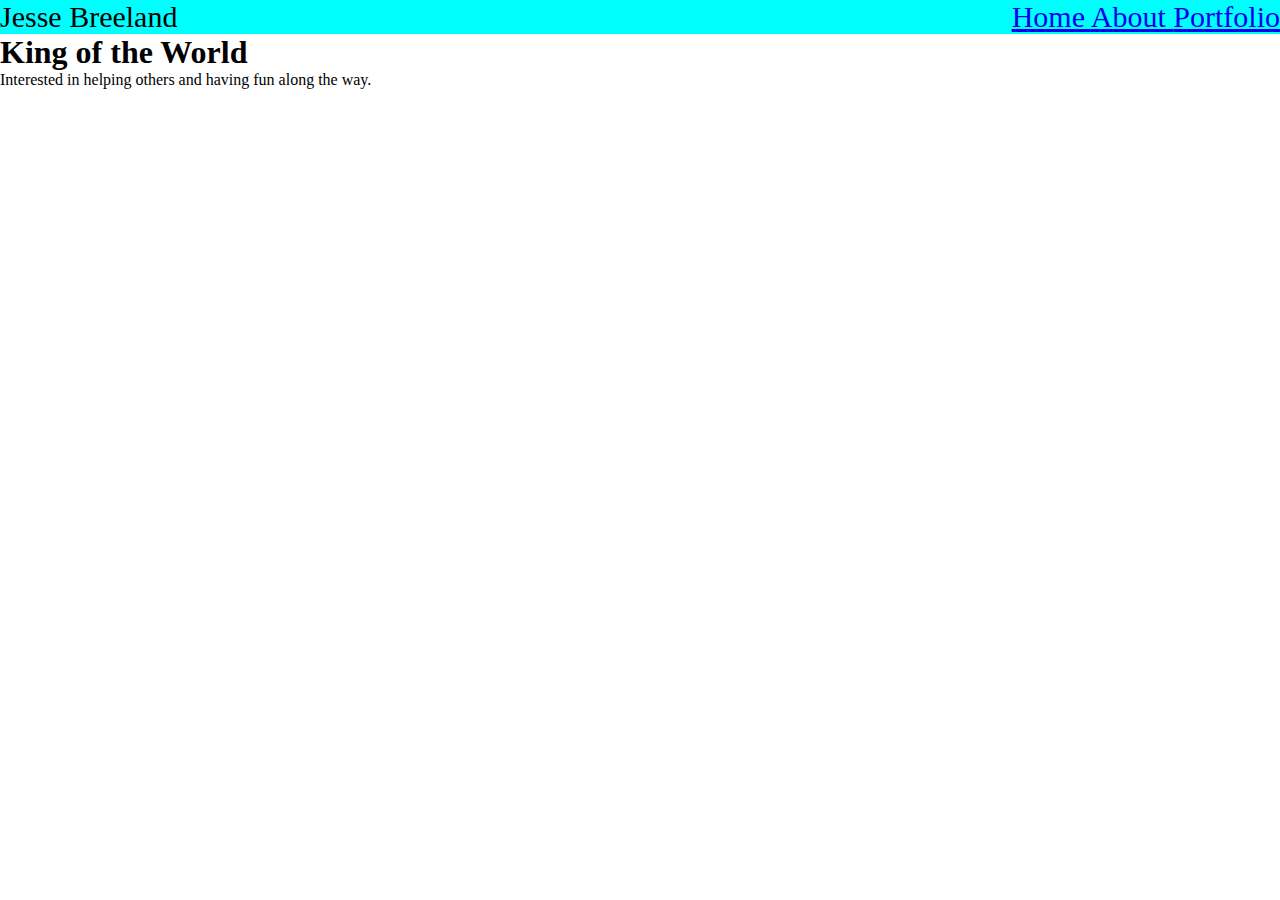
<file: index.html>
<!DOCTYPE html>
<html lang="en">
<head>
    <meta charset="UTF-8">
    <meta name="viewport" content="width=device-width, initial-scale=1.0">
    <title>Jesse's Portfolio</title>
    <link rel="stylesheet" href="aStylesSheetByJesse.css">
</head>
<body>


    <header class="AboutBarContainer">
        <span>Jesse Breeland</span>
        <span class="AboutBarLinks">
            <a href="aWebsiteByJesse.html">Home </a>
            <a href="JesseAbout.html">About </a>
            <a href="JessePortfolio.html">Portfolio</a>
        </span>    
    </header>    


    <main class="main-container">
        <header>
            <h1>King of the World</h1>
        </header>
        <p>Interested in helping others and having fun along the way.</p>
    </main>

    
</body>
</html>
</file>
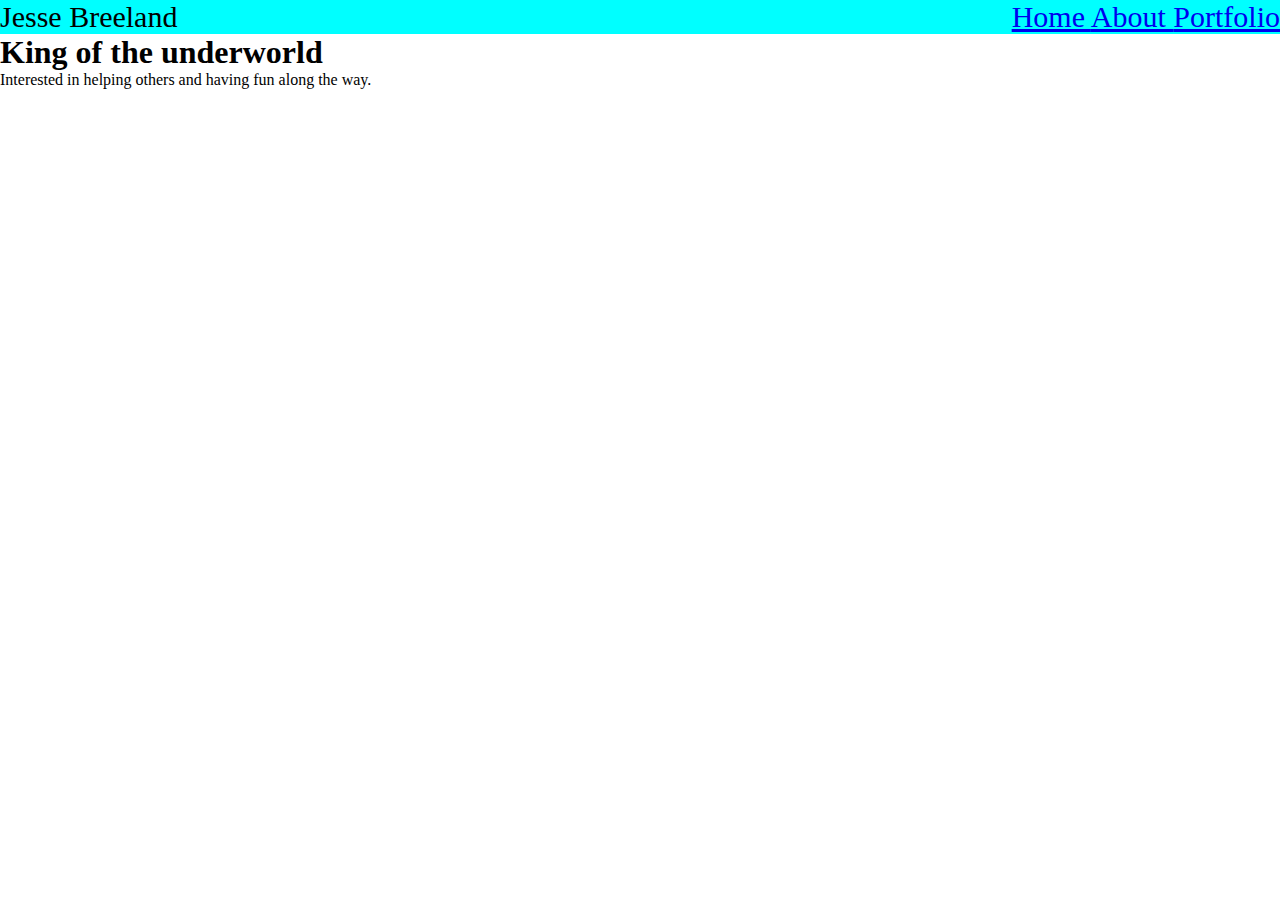
<file: aWebsiteByJesse.html>
<!DOCTYPE html>
<html lang="en">
<head>
    <meta charset="UTF-8">
    <meta name="viewport" content="width=device-width, initial-scale=1.0">
    <title>Jesse's Portfolio</title>
    <link rel="stylesheet" href="aStylesSheetByJesse.css">
</head>
<body>


    <header class="AboutBarContainer">
        <span>Jesse Breeland</span>
        <span class="AboutBarLinks">
            <a href="aWebsiteByJesse.html">Home </a>
            <a href="JesseAbout.html">About </a>
            <a href="JessePortfolio.html">Portfolio</a>
        </span>    
    </header>    


    <main class="main-container">
        <header>
            <h1>King of the underworld</h1>
        </header>
        <p>Interested in helping others and having fun along the way.</p>
    </main>

    
</body>
</html>
</file>
<file: aStylesSheetByJesse.css>
*{
    margin: 0;
}
.AboutBarContainer{
    display: flex;
    justify-content: space-between;
    font-size: 30px;
    background-color: aqua;
}
.AboutBarLinks{
    -ms-flex-align: right;
}
</file>
